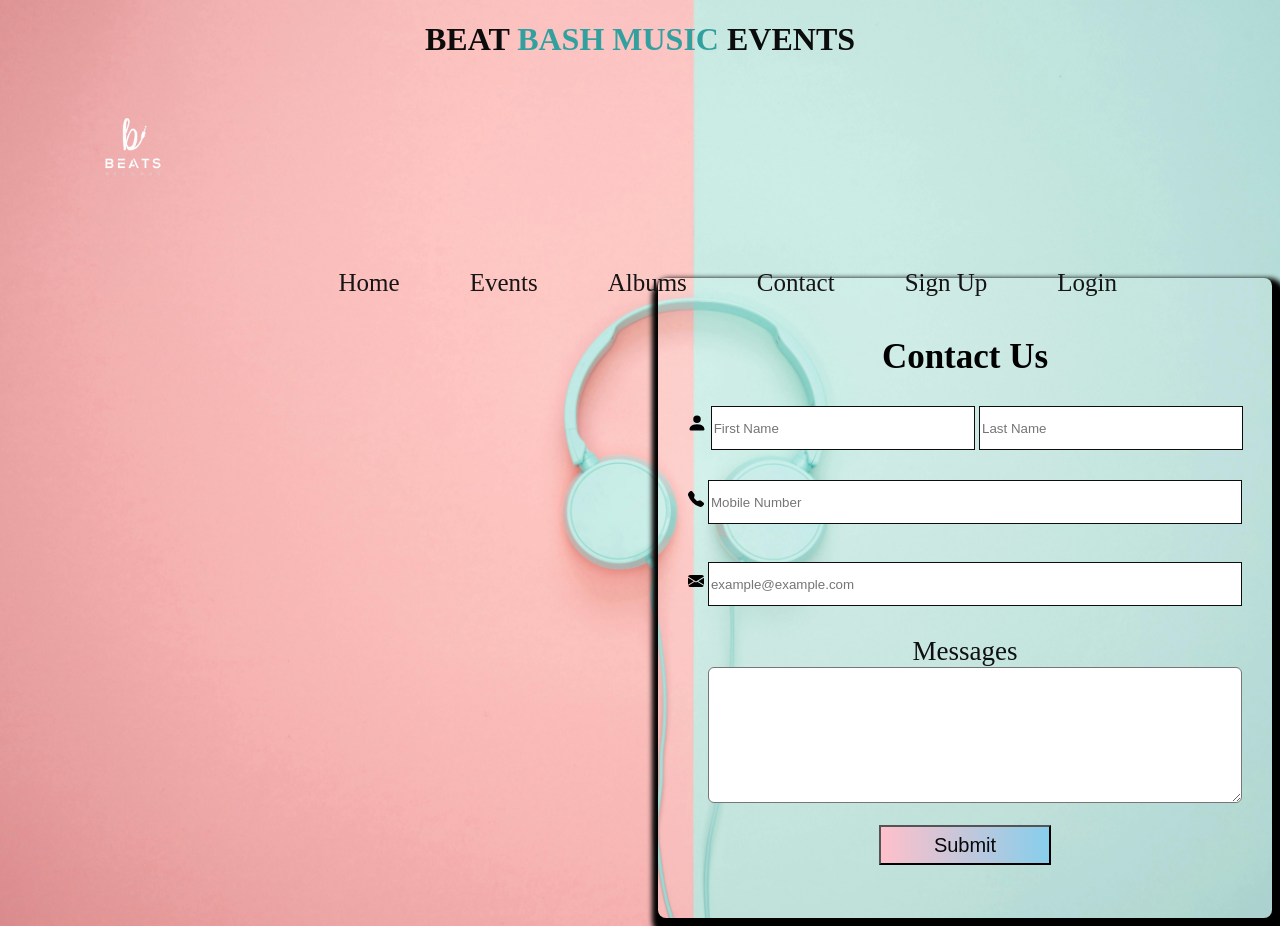
<file: contact.html>
<!DOCTYPE html>
<html lang="en">

<head>
    <meta charset="UTF-8">
    <meta name="viewport" content="width=device-width, initial-scale=1.0">
    <title>Events</title>
    <link rel="icon" href="loogoo.jpg">
    <link rel="stylesheet" href="contact.css">
</head>

<body>
    <h1>BEAT <span>BASH MUSIC</span> EVENTS</h1>
    <div class="navbar">
        <div class="imge">
            <a href="index.html"><img src="beat1.png"></a>
        </div>
        <div class="nav">
            <li><a href="home.html">Home</a></li>
            <li><a href="event.html">Events</a></li>
            <li><a href="album.html">Albums</a></li>
            <li><a href="contact.html">Contact </a></li>
            <li><a href="registration.html">Sign Up</a></li>
            <li><a href="login.html">Login</a></li>

        </div>
    </div>
    <form action="">
        <div class="container">

            <h2>Contact Us</h2>


            <div class="input">

                <svg xmlns="http://www.w3.org/2000/svg" width="20" height="20" fill="currentColor"
                    class="bi bi-person-fill" viewBox="0 0 16 16">
                    <path d="M3 14s-1 0-1-1 1-4 6-4 6 3 6 4-1 1-1 1zm5-6a3 3 0 1 0 0-6 3 3 0 0 0 0 6" />
                </svg>

                <input type="text" id="Name" placeholder="First Name">
                <input type="text" id="Name" placeholder="Last Name">
            </div>
            <div class="inp">
                <svg xmlns="http://www.w3.org/2000/svg" width="16" height="16" fill="currentColor"
                    class="bi bi-telephone-fill" viewBox="0 0 16 16">
                    <path fill-rule="evenodd"
                        d="M1.885.511a1.745 1.745 0 0 1 2.61.163L6.29 2.98c.329.423.445.974.315 1.494l-.547 2.19a.68.68 0 0 0 .178.643l2.457 2.457a.68.68 0 0 0 .644.178l2.189-.547a1.75 1.75 0 0 1 1.494.315l2.306 1.794c.829.645.905 1.87.163 2.611l-1.034 1.034c-.74.74-1.846 1.065-2.877.702a18.6 18.6 0 0 1-7.01-4.42 18.6 18.6 0 0 1-4.42-7.009c-.362-1.03-.037-2.137.703-2.877z" />
                </svg> <input type="text" id="Mobile Number" placeholder="Mobile Number"><br><br>
            </div>
            <div class="int">

                <svg xmlns="http://www.w3.org/2000/svg" width="16" height="16" fill="currentColor"
                    class="bi bi-envelope-fill" viewBox="0 0 16 16">
                    <path
                        d="M.05 3.555A2 2 0 0 1 2 2h12a2 2 0 0 1 1.95 1.555L8 8.414zM0 4.697v7.104l5.803-3.558zM6.761 8.83l-6.57 4.027A2 2 0 0 0 2 14h12a2 2 0 0 0 1.808-1.144l-6.57-4.027L8 9.586zm3.436-.586L16 11.801V4.697z" />
                </svg>
                <input type="email" id="email" name="email required" placeholder="example@example.com">
            </div>

            <div class="comt">
                <label for="comments">Messages</label>
                <textarea id="comments" name="comments" rows="4" cols="40" placeholder=""></textarea><br><br></label>
            </div>
            <div class="submit">
                <button>Submit</button>
            </div>

        </div>

    </form>
    <script src="contact.js"></script>




   

</body>

</html>
</file>
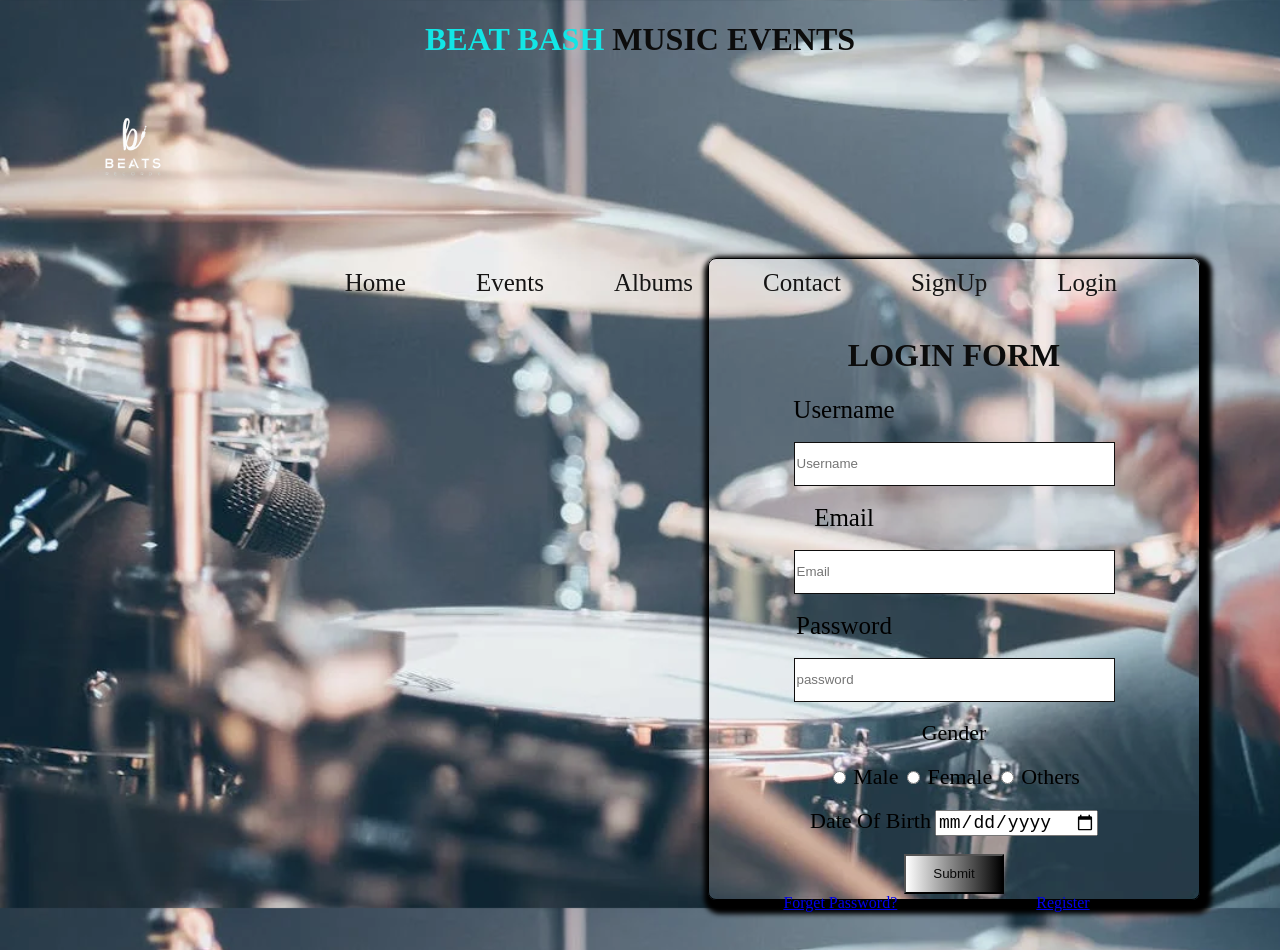
<file: login.html>
<!DOCTYPE html>
<html lang="en">

<head>
    <meta charset="UTF-8">
    <meta name="viewport" content="width=device-width, initial-scale=1.0">
    <title>Events</title>
    <link rel="icon" href="loogoo.jpg">
    <link rel="stylesheet" href="login.css">
</head>

<body>
    <center>
        <h1><span>BEAT BASH</span> MUSIC EVENTS</h1>
    </center>


    <div class="navbar">
        <div class="imge">
            <a href="index.html"> <img src="beat1.png"></a>
        </div>
        <div class="nav">
            <li><a href="home.html">Home</a></li>
            <li><a href="event.html">Events</a></li>
            <li><a href="album.html">Albums</a></li>
             <li><a href="contact.html">Contact </a></li>
            <li><a href="registration.html">SignUp</a></li>
            <li><a href="login.html">Login</a></li>
           
        </div>
    </div>
    <form action="">
        <h1>LOGIN FORM</h1>
        <div class="input">
            <label for="">Username</label><br><br>
            <input type="text" id="username" placeholder="Username"><br><br>
        </div>
        <div class="input">
            <label for="">Email</label><br><br>
            <input type="email" id="email" name="email required" placeholder="Email"><br><br>
        </div>
        <div class="input">
            <label for="">Password</label><br><br>
            <input type="password" id="password" name="password required" placeholder="password"><br><br>
        </div>
        <div class="gender">
            <label for="">Gender</label><br><br>
            <input type="radio" id="male" name="gender" value="male">
            <label for="">Male</label>
            <input type="radio" id="female" name="gender" value="female">
            <label for="">Female</label>
            <input type="radio" id="others" name="gender" value="others">
            <label for="">Others</label><br><br>
        </div>
        <div class="date">
            <label for="">Date Of Birth</label>
            <input type="date" id="dob" name="dob"><br><br>
        </div>
        <button>Submit</button>
        <br>
        <div class="reg">
            <a href="#">Forget Password?</a>


            <a href="registration.html">Register</a><br>
        </div>
        
    </form>
    <script src="login.js"></script>
</body>

</html>
</file>
<file: contact.css>
body {
    background-image: url('headset.jpg');
    background-size: cover;
    /* background-color: rgb(77, 67, 54); */

}

h1 {
    color: rgb(12, 12, 12);
    text-align: center;
}

h2 {
    font-size: 35px;
}

.nav {
    color: rgb(173, 13, 13);
    float: right;
    display: flex;
    flex-wrap: wrap;
    margin: 40px 120px;

}

span {
    color: rgb(51, 160, 160);
}

.nav li {
    display: flex;
    flex-wrap: wrap;
    margin: 0px 35px;
}

.nav li a {

    text-decoration: none;
    color: rgb(22, 21, 21);
    font-size: 25px;
}

.nav li a:hover {
     border: 1px solid;
    border-radius: 5px;
    background-color: rgb(12, 12, 12);
    color: rgb(242, 245, 239);
    transform: scale(1.2);
    transition: transform 1s ease-out;
}

.imge img {

    float: left;
    margin-left: 50px;
    width: 150px;
    /* background-color: black; */
}

/* .container{
    display: flex;
    
    flex-wrap: wrap;

}
.container div
{
    flex-basis: 50%;
} */

form {

    background-color: rgb(253, 248, 248, 0.1);
    text-align: center;
    max-width: 600px;
    margin-top: 220px;
    margin-left: 650px;
    padding: 20px;
    border-radius: 8px;
    height: 600px;
    box-shadow: 4px 10px 5px 10px;
}

form button {
    color: rgb(8, 8, 8);
    background-color: rgb(26, 24, 24);
    width: 70px;
}

.input label {
    font-size: 20px;
}

.input input {
    width: 45%;
    height: 40px;
    border: 1px solid rgb(14, 13, 13);
}

.inp input {
    width: 92%;
    height: 40px;
    margin-top: 30px;
    border: 1px solid rgb(14, 13, 13);
}

.inp label {
    font-size: 20px;
    margin-right: 16%;
}

.int input {
    width: 92%;
    height: 40px;
    margin-top: 20px;
    border: 1px solid rgb(14, 13, 13);

}

.int label {
    font-size: 30px;
    margin-right: 30%;
}

.comt{
    margin-top: 30px;
}
.comt label {

    font-size: 27px;
    color: rgb(15, 15, 15);

}

.comt textarea {
    width: 92%;
    height: 130px;
    /* margin-top: 50px; */
    border-radius: 6px;
    margin-left: 20px;
}

.submit button {


    width: 30%;
    height: 40px;
    background-image: linear-gradient(to right, pink, skyblue);
    font-size: 20px;
}

.submit button:hover {
    color: rgb(12, 11, 11);
    transition: transform 2s ease-in-out;
    transform: scale(1.1);
}

@media (max-width: 1024px) {
    /* Reduce large margins so content fits better */
    form {
        margin-left: auto ;
        margin-right: auto ;
        max-width: 90% ;
        height: auto ;
    }
    .nav {
        margin: 40px 20px ;
        float: none ;
        justify-content: centert;
    }
    .imge img {
        float: none ;
        margin-left: auto ;
        margin-right: auto ;
        display: block ;
        width: 120px ;
    }
}


@media (max-width: 768px) {
    /* Stack navigation vertically */
    .nav {
        flex-direction: column ;
        align-items: center ;
        margin: 20px auto ;
        float: none ;
    }
    .nav li {
        margin: 10px 0 ;
        display: block ;
    }
    .nav li a {
        font-size: 20px ;
    }
    /* Form adjustments */
    form {
        margin-top: 100px ;
        margin-left: auto ;
        margin-right: auto ;
        width: 95% ;
        padding: 15px ;
        height: auto ;
    }
    /* Inputs full width */
    .input input,
    .inp input,
    .int input,
    .comt textarea {
        width: 100% ;
        margin-left: 0 ;
    }
    /* Labels: remove margin-right */
    .inp label,
    .int label {
        margin-right: 0 ;
        display: block ;
        margin-bottom: 8px ;
    }
    /* Submit button full width */
    .submit button {
        width: 100% ;
    }
}

@media (max-width: 480px) {
    h1, h2 {
        font-size: 24px ;
    }
    .nav li a {
        font-size: 18px ;
    }
}
</file>
<file: login.css>
body {
    background-image: url('m2.webp');
    background-size: cover;
}

h1 {
    color: rgb(12, 12, 12);
}

.nav {
    color: rgb(173, 13, 13);
    float: right;
    display: flex;
    flex-wrap: wrap;
    margin: 40px 120px;

}

span {
    color: rgb(18, 230, 230);
}

.nav li {
    display: flex;
    flex-wrap: wrap;
    margin: 0px 35px;
}

.nav li a {
    text-decoration: none;
    color: rgb(22, 21, 21);
    font-size: 25px;
}

.nav li a:hover {
   border: 1px solid;
    border-radius: 5px;
    background-color: rgb(15, 15, 15);
    color: rgb(242, 245, 239);
    transform: scale(1.2);
    transition: transform 1s ease-out;
}

.imge img {

    float: left;
    margin-left: 50px;
    width: 150px;
}

form {
    background-color: rgb(253, 248, 248, 0.1);
    text-align: center;
    max-width: 450px;
    margin-top: 200px;
    margin-left: 700px;
    padding: 20px;
    border-radius: 8px;
    border: 1px solid black;
    height: 600px;
    box-shadow: 4px 6px 5px 8px;
}

/* form:hover{
    color: crimson;
   
    
} */


form button {
    color: rgb(10, 10, 10);
    background-image:linear-gradient(to right,white,black);
    width: 100px;
    height: 40px;
}

.input input {
    width: 70%;
    height: 40px;
    border: 1px solid rgb(14, 13, 13);
}

.input label {
    margin-right: 220px;
    font-size: 25px;
}

.gender label {
    font-weight: 300;
    font-size: 22px;
}
.date label{
font-size: 22px;
}
.date input{
    font-size: 18px;
}

.reg a {
    margin-top: 300px;
    margin-right: 35px;
    padding: 40px 50px;
}
@media (max-width: 1024px) {
  form {
    margin-left: auto ;
    margin-right: auto ;
    max-width: 90% ;
    height: auto ;
    margin-top: 150px ;
  }
  .nav {
    float: none ;
    justify-content: center ;
    margin: 40px 20px ;
  }
  .imge img {
    float: none ;
    display: block ;
    margin-left: auto;
    margin-right: auto ;
    width: 120px ;
  }
}

@media (max-width: 768px) {
  .nav {
    flex-direction: column ;
    align-items: center ;
    float: none ;
    margin: 20px auto ;
  }
  .nav li {
    margin: 10px 0 ;
    display: block ;
  }
  .nav li a {
    font-size: 20px ;
  }
  form {
    margin-top: 100px ;
    margin-left: auto ;
    margin-right: auto ;
    width: 95% ;
    padding: 15px ;
    height: auto ;
  }
  .input input {
    width: 100% ;
  }
  .input label {
    margin-right: 0 ;
    display: block ;
    margin-bottom: 8px ;
  }
}

@media (max-width: 480px) {
  h1 {
    font-size: 24px ;
  }
  .nav li a {
    font-size: 18px ;
  }
  form button {
    width: 100% ;
  }
}
</file>
